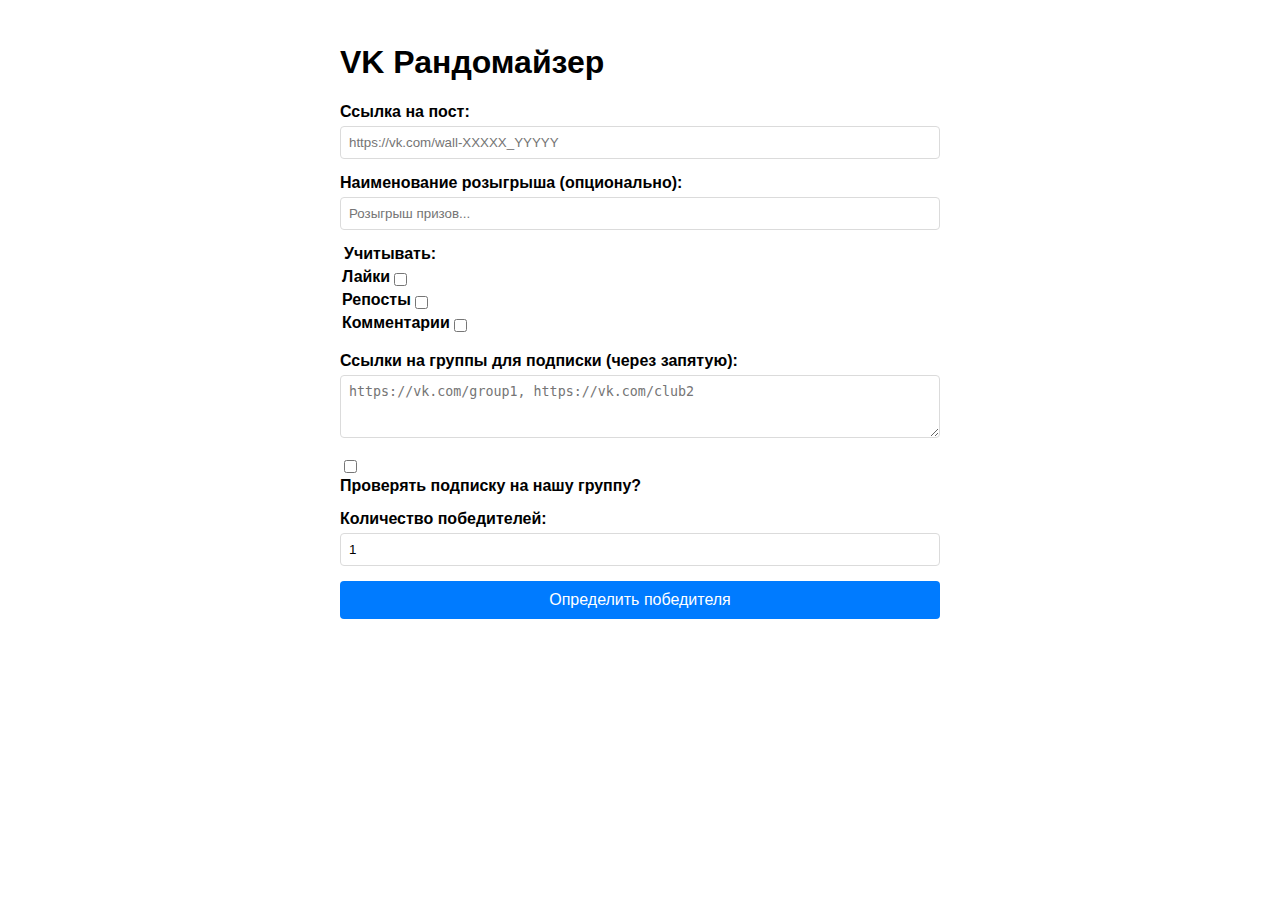
<file: frontend/index.html>
<!DOCTYPE html>
<html lang="ru">
    <head>
        <meta charset="UTF-8">
        <meta name="viewport" content="width=device-width, initial-scale=1.0">
        <title>VK Рандомайзер</title>
        <link rel="stylesheet" href="./style.css">
        <script src="https://telegram.org/js/telegram-web-app.js"></script>
    </head>
    <body>
        <div class="container">
            <h1>VK Рандомайзер</h1> 
            <div class="form-group">
                <label for="post_url">Ссылка на пост:</label>
                <input type="url" id="post_url" placeholder="https://vk.com/wall-XXXXX_YYYYY" required>
            </div>

            <div class="form-group">
                <label for="contest_name">Наименование розыгрыша (опционально):</label>
                <input type="text" id="contest_name" placeholder="Розыгрыш призов...">
            </div>

            <fieldset class="form-group">
                <legend>Учитывать:</legend>
                <div class="criteria">
                    <label for="criteria_likes">Лайки</label>
                    <input type="checkbox" id="criteria_likes" name="criteria" value="likes">
                    
                </div>
                <div class="criteria">
                    <label for="criteria_reposts">Репосты</label>
                    <input type="checkbox" id="criteria_reposts" name="criteria" value="reposts">
                    
                </div>
                <div class="criteria">
                    <label for="criteria_comments">Комментарии</label>
                    <input type="checkbox" id="criteria_comments" name="criteria" value="comments">
                    
                </div>
            </fieldset>

            <div class="form-group">
                <label for="required_groups">Ссылки на группы для подписки (через запятую):</label>
                <textarea id="required_groups" rows="3" placeholder="https://vk.com/group1, https://vk.com/club2"></textarea>
            </div>

            <div class="form-group">
                <input type="checkbox" id="check_own_group">
                <label for="check_own_group">Проверять подписку на нашу группу?</label>
            </div>


            <div class="form-group" >
                <label for="num_winners">Количество победителей:</label>
                <input type="number" id="num_winners" value="1" min="1" required>
            </div>

            <button id="determine_button">Определить победителя</button>

            <div id="results" class="results-container" style="display: none;">
                <h2>Результаты:</h2>
                <p id="total_participants"></p>
                <ul id="winners_list"></ul>
                <div id="error_message" class="error"></div>
            </div>

            <div id="loading" style="display: none;">Загрузка...</div>

        </div>
        <script src="./script.js"></script>
    </body>
</html>
</file>
<file: frontend/style.css>
body {
    font-family: sans-serif;
    padding: 15px;
    background-color: var(--tg-theme-bg-color, #ffffff); /* Используем переменные Telegram */
    color: var(--tg-theme-text-color, #000000);
}


.container {
    max-width: 600px;
    margin: 0 auto;
}

.criteria {
    display:flex;
}



.form-group, fieldset {
    margin-bottom: 15px;
    border: none; /* для fieldset */
    padding: 0; /* для fieldset */
}

label, legend {
    display: block;
    margin-bottom: 5px;
    font-weight: bold;
}

input[type="url"],
input[type="text"],
input[type="number"],
textarea {
    width: 100%;
    padding: 8px;
    box-sizing: border-box;
    border: 1px solid var(--tg-theme-hint-color, #dbdbdb);
    border-radius: 4px;
    background-color: var(--tg-theme-bg-color, #ffffff);
    color: var(--tg-theme-text-color, #000000);
}

textarea {
    resize: vertical;
}

button {
    padding: 10px 15px;
    background-color: var(--tg-theme-button-color, #007bff);
    color: var(--tg-theme-button-text-color, #ffffff);
    border: none;
    border-radius: 4px;
    cursor: pointer;
    width: 100%;
    font-size: 16px;
}

button:hover {
    opacity: 0.9;
}

.results-container {
    margin-top: 20px;
    padding: 15px;
    border: 1px solid var(--tg-theme-hint-color, #dbdbdb);
    border-radius: 4px;
    background-color: var(--tg-theme-secondary-bg-color, #f8f9fa);
}

.results-container ul {
    list-style: none;
    padding: 0;
}

.results-container li {
    margin-bottom: 10px;
    padding: 5px;
    border-bottom: 1px dashed var(--tg-theme-hint-color, #eee);
    display: flex;
    justify-content: space-between;
    align-items: center;
}
.results-container li:last-child {
    border-bottom: none;
}

.reroll-button {
     padding: 3px 8px;
     font-size: 12px;
     cursor: pointer;
     background-color: var(--tg-theme-hint-color, #ccc);
     color: var(--tg-theme-text-color, #000);
     border: none;
     border-radius: 3px;
     margin-left: 10px;
}

.error {
    color: var(--tg-theme-destructive-text-color, red);
    margin-top: 10px;
}

#loading {
    text-align: center;
    margin-top: 20px;
    font-style: italic;
    color: var(--tg-theme-hint-color, #888);
}
</file>
